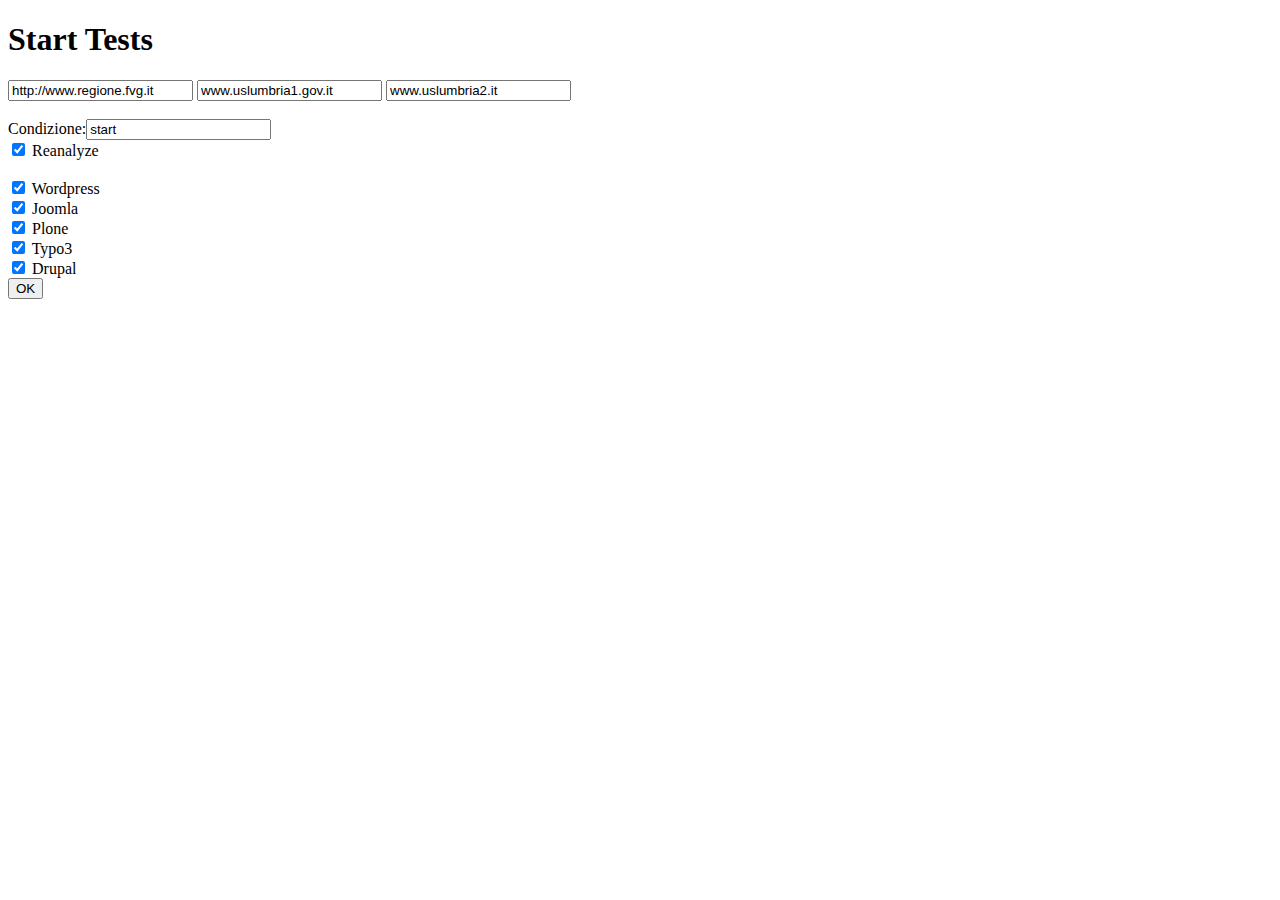
<file: TesiMagistrale/src/main/webapp/index.html>
<!DOCTYPE html>
<html>
    <head>
        <title>Home</title>
    </head>
    <body>
        <h1>Start Tests</h1>
        <form action="/TesiMagistrale/doJob" method="post">
        <input type="text" name="site" maxlength="20" value="http://www.regione.fvg.it">
        <input type="text" name="site" maxlength="20" value="www.uslumbria1.gov.it">
        <input type="text" name="site" maxlength="20" value="www.uslumbria2.it">
        <!--<input type="text" name="site" maxlength="20" value="www.asl.vt.it">
        <input type="text" name="site" maxlength="20" value="http://www.aslromag.info/web/">
        <input type="text" name="site" maxlength="20" value="www.asp.rc.it">
        <input type="text" name="site" maxlength="20" value="www.aobrotzu.it">
        <input type="text" name="site" maxlength="20" value="www.aas5.sanita.fvg.it">
        <input type="text" name="site" maxlength="20" value="www.aspvv.it">
        <input type="text" name="site" maxlength="20" value="http://xvcomunitamontanalazioegov.it">
        <input type="text" name="site" maxlength="20" value="http://www.asl.novara.it">
        <input type="text" name="site" maxlength="20" value="ulss.belluno.it">
        <input type="text" name="site" maxlength="20" value="www.aslnapoli1centro.it">
        <input type="text" name="site" maxlength="20" value="www.atssardegna.it">
        <input type="text" name="site" maxlength="20" value="www.aslteramo.it">
        <input type="text" name="site" maxlength="20" value="www.comune.bascape.pv.it">
        <input type="text" name="site" maxlength="20" value="http://www.aulss2.veneto.it">
        <input type="text" name="site" maxlength="20" value="www.accademialbertina.torino.it">
        <input type="text" name="site" maxlength="20" value="www.atorifiuticuneo.altervista.org">
        <input type="text" name="site" maxlength="20" value="www.atocaloreirpino.it">
        <input type="text" name="site" maxlength="20" value="www.atoambientecl1.it">
        <input type="text" name="site" maxlength="20" value="www.stabiatourism.it">
        <input type="text" name="site" maxlength="20" value="www.infoischiaprocida.it">
        <input type="text" name="site" maxlength="20" value="www.infocampiflegrei.it">
        <input type="text" name="site" maxlength="20" value="www.vicotourism.it">
        <input type="text" name="site" maxlength="20" value="www.capritourism.com">
        <input type="text" name="site" maxlength="20" value="www.pompeiturismo.it">
        <input type="text" name="site" maxlength="20" value="http://www.ass3.sanita.fvg.it">
        <input type="text" name="site" maxlength="20" value="www.arlas.campania.it">
            <input type="text" name="site" maxlength="20" value="www.agesci.org">
            <input type="text" name="site" maxlength="20" value="www.units.it">
            <input type="text" name="site" maxlength="20" value="esse3.units.it">
            <input type="text" name="site" maxlength="20" value="ansa.it">-->
            <br><br>
            Condizione:<input type="text" name="condition" value="start">
            <br>
            <input name="reanalyze" type="checkbox" value="true" checked="checked"/> Reanalyze
            <br><br>
            <input name="test" type="checkbox" value="wordpress" checked="checked"/> Wordpress
            <br>
            <input name="test" type="checkbox" value="joomla" checked="checked"/> Joomla
            <br>
            <input name="test" type="checkbox" value="plone" checked="checked"/> Plone
            <br>
            <input name="test" type="checkbox" value="typo3" checked="checked"/> Typo3
            <br>
            <input name="test" type="checkbox" value="drupal" checked="checked"/> Drupal
            <br>
            <button type="submit">OK</button> </form>

    </body>
</html>
</file>
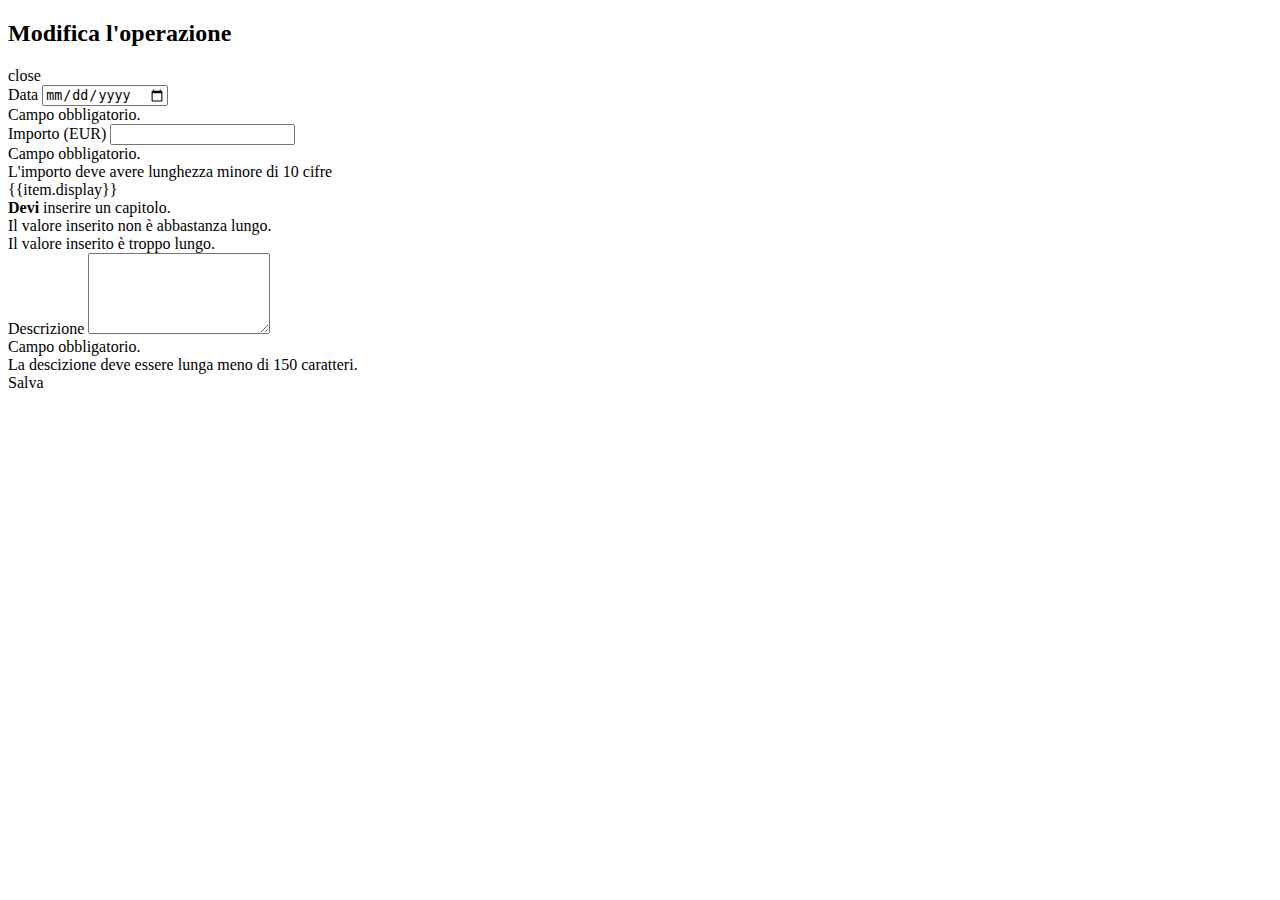
<file: TesiMagistrale/src/main/webapp/details.html>
<!DOCTYPE html>
<md-dialog aria-label="Details">
    <form name="formDetails">
        <md-toolbar>
            <div class="md-toolbar-tools">
                <h2>Modifica l'operazione</h2>
                <span flex></span>
                <md-button class="md-icon-button" ng-click="cancel()">
                    <md-icon aria-label="Close dialog">close</md-icon>
                </md-button>
            </div>
        </md-toolbar>
        <md-dialog-content class="md-padding">
            <div layout-xs="column"  layout-align="center center">
                <div layout-xs="column" layout-gt-xs="row">
                    <md-input-container>
                        <label>Data</label>
                        <input required type="date" name="date" ng-model="details.current.date">
                        <div ng-messages="formDetails.date.$error" role="alert">
                            <div ng-message="required">Campo obbligatorio.</div>
                        </div>
                    </md-input-container>
                    <md-input-container>
                        <label>Importo (EUR)</label>
                        <input required md-maxlength="10" type="number" name="money" ng-model="details.current.money">
                        <div ng-messages="formDetails.money.$error" role="alert">
                            <div ng-message="required">Campo obbligatorio.</div>
                            <div ng-message="md-maxlength">L'importo deve avere lunghezza minore di 10 cifre</div>
                        </div>
                    </md-input-container>
                    <div flex-gt-xs="50" flex-xs>
                        <md-autocomplete flex required
                                         md-input-name="capitolo"
                                         md-input-minlength="1"
                                         md-input-maxlength="30"
                                         md-no-cache="details.noCache"
                                         md-selected-item="details.selectedItem"
                                         md-search-text="details.searchText"
                                         md-items="item in details.querySearch(details.searchText)"
                                         md-item-text="item.display"
                                         md-floating-label="Capitolo">
                            <md-item-template>
                                <span md-highlight-text="details.searchText">{{item.display}}</span>
                            </md-item-template>
                            <div ng-messages="formDetails.capitolo.$error" ng-if="formDetails.capitolo.$touched">
                                <div ng-message="required"><b>Devi</b> inserire un capitolo.</div>
                                <div ng-message="minlength">Il valore inserito non è abbastanza lungo.</div>
                                <div ng-message="maxlength">Il valore inserito è troppo lungo.</div>
                            </div>
                        </md-autocomplete>
                    </div>
                </div>
                <div layout-xs="column" layout-gt-xs="row" >
                    <md-input-container flex="grow">
                        <label>Descrizione</label>
                        <textarea ng-model="details.current.description" md-maxlength="150" name="description" rows="5" md-select-on-focus></textarea>
                        <div ng-messages="formDetails.description.$error" role="alert">
                            <div ng-message="required">Campo obbligatorio.</div>
                            <div ng-message="md-maxlength">La descizione deve essere lunga meno di 150 caratteri.</div>
                        </div>
                    </md-input-container>
                </div>
            </div>
        </md-dialog-content>
        <md-dialog-actions>
            <span flex></span>
            <md-button ng-click="modified()" class="md-primary">Salva</md-button>
        </md-dialog-actions>
    </form>
</md-dialog>
</file>
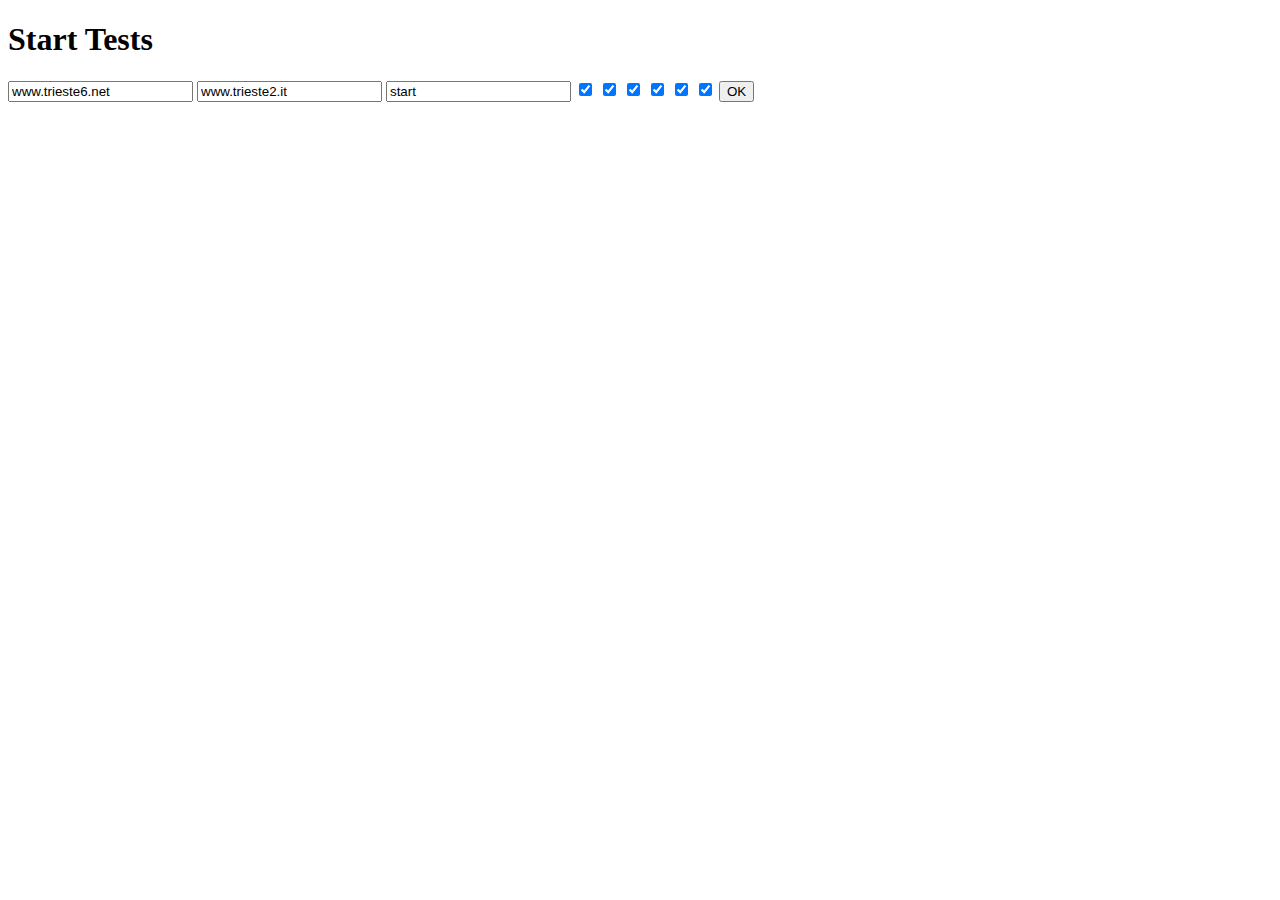
<file: TesiMagistrale/src/main/webapp/index1.html>
<!DOCTYPE html>
<html>
    <head>
        <title>Home</title>
    </head>
    <body>
        <h1>Start Tests</h1>
        <form action="/TesiMagistrale/doJob" method="get">
            <input type="text" name="site" maxlength="20" value="www.trieste6.net">
            <input type="text" name="site" maxlength="20" value="www.trieste2.it">
            <!--<input type="text" name="site" maxlength="20" value="www.agesci.org">
            <input type="text" name="site" maxlength="20" value="www.units.it">
            <input type="text" name="site" maxlength="20" value="esse3.units.it">
            <input type="text" name="site" maxlength="20" value="ansa.it">-->
            <input type="text" name="condition" value="start">
            <input name="test" type="checkbox" value="wordpress" checked="checked"/>
            <input name="test" type="checkbox" value="joomla" checked="checked"/>
            <input name="test" type="checkbox" value="plone" checked="checked"/>
            <input name="test" type="checkbox" value="typo3" checked="checked"/>
            <input name="test" type="checkbox" value="drupal" checked="checked"/>
            <input name="reanalyze" type="checkbox" value="true" checked="checked"/>
            <button type="submit">OK</button> </form>
        
    </body>
</html>
</file>
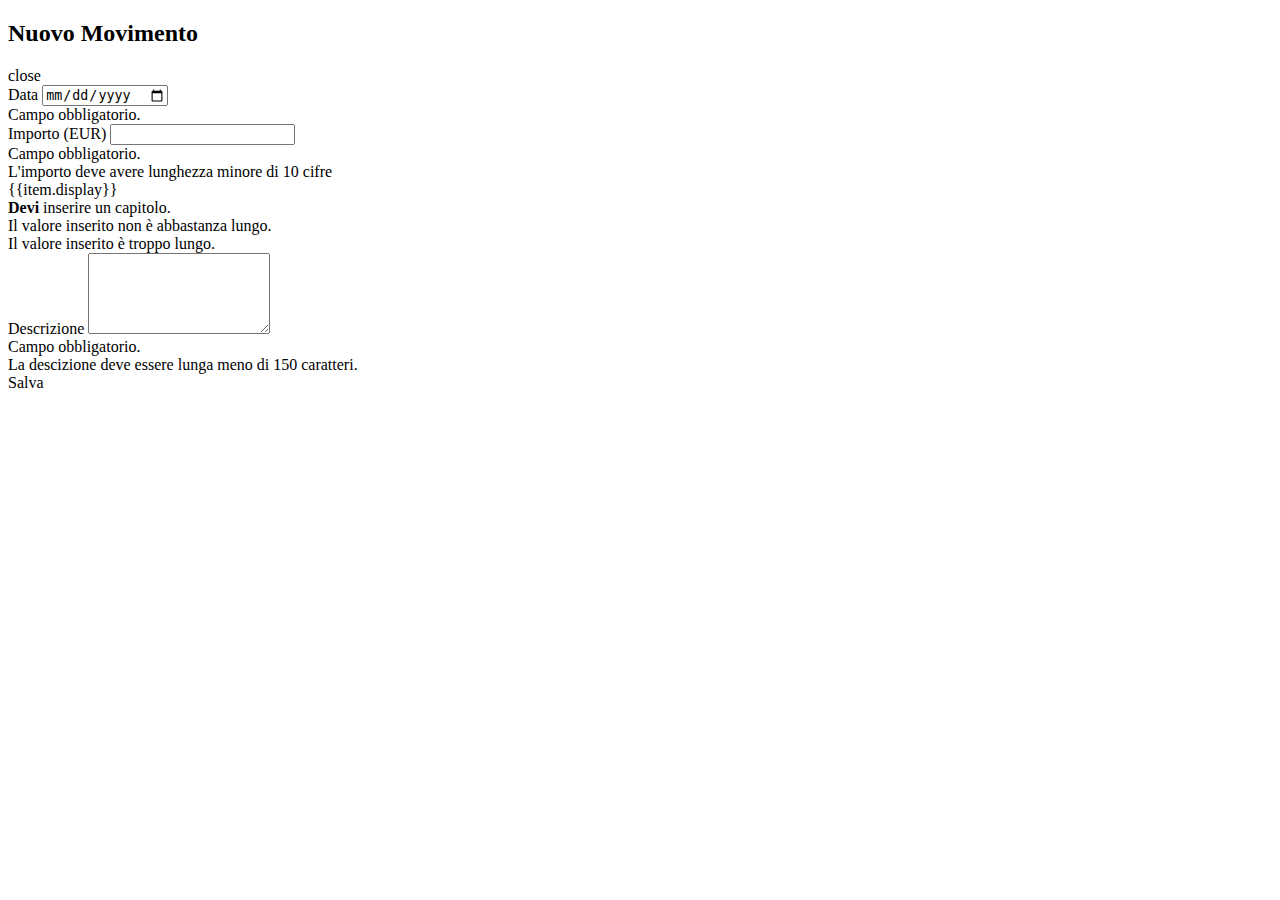
<file: TesiMagistrale/src/main/webapp/newMovements.html>
<!DOCTYPE html>
<md-dialog aria-label="Movimento">
    <form ng-submit="$event.preventDefault()" name="newMovement">
        <md-toolbar>
            <div class="md-toolbar-tools">
                <h2>Nuovo Movimento</h2>
                <span flex></span>
                <md-button class="md-icon-button" ng-click="cancel()">
                    <md-icon aria-label="Close dialog">close</md-icon>
                </md-button>
            </div>
        </md-toolbar>
        <md-dialog-content class="md-padding">
            <div layout-xs="column"  layout-align="center center">
                <div layout-xs="column" layout-gt-xs="row">
                    <md-input-container>
                        <label>Data</label>
                        <input required type="date" name="date" ng-model="movement.date">
                        <div ng-messages="newMovement.date.$error" role="alert">
                            <div ng-message="required">Campo obbligatorio.</div>
                        </div>
                    </md-input-container>
                    <md-input-container>
                        <label>Importo (EUR)</label>
                        <input required maxlength="10" type="number" name="money" ng-model="movement.money">
                        <div ng-messages="newMovement.money.$error" role="alert">
                            <div ng-message="required">Campo obbligatorio.</div>
                            <div ng-message="maxlength">L'importo deve avere lunghezza minore di 10 cifre</div>
                        </div>
                    </md-input-container>
                    <div flex-gt-xs="50" flex-xs>
                        <md-autocomplete flex required
                                         md-input-name="capitolo"
                                         md-input-minlength="1"
                                         md-input-maxlength="30"
                                         md-no-cache="movement.noCache"
                                         md-selected-item="movement.selectedItem"
                                         md-search-text="movement.searchText"
                                         md-items="item in movement.querySearch(movement.searchText)"
                                         md-item-text="item.display"
                                         md-floating-label="Capitolo">
                            <md-item-template>
                                <span md-highlight-text="movement.searchText">{{item.display}}</span>
                            </md-item-template>
                            <div ng-messages="newMovement.capitolo.$error" ng-if="newMovement.capitolo.$touched">
                                <div ng-message="required"><b>Devi</b> inserire un capitolo.</div>
                                <div ng-message="minlength">Il valore inserito non è abbastanza lungo.</div>
                                <div ng-message="maxlength">Il valore inserito è troppo lungo.</div>
                            </div>
                        </md-autocomplete>
                    </div>
                </div>
                <div layout-xs="column" layout-gt-xs="row" >
                    <md-input-container flex="grow">
                        <label>Descrizione</label>
                        <textarea ng-model="movement.description" md-maxlength="150" name="description" rows="5" md-select-on-focus></textarea>
                        <div ng-messages="newMovement.description.$error" role="alert">
                            <div ng-message="required">Campo obbligatorio.</div>
                            <div ng-message="md-maxlength">La descizione deve essere lunga meno di 150 caratteri.</div>
                        </div>
                    </md-input-container>
                </div>
            </div>
        </md-dialog-content>
        <md-dialog-actions>
            <span flex></span>
            <md-button ng-click="movement.save($event)" class="md-primary" ng-disabled="newMovement.date.$invalid || newMovement.capitolo.$invalid || newMovement.money.$invalid">Salva</md-button>
        </md-dialog-actions>
    </form>
</md-dialog>
</file>
